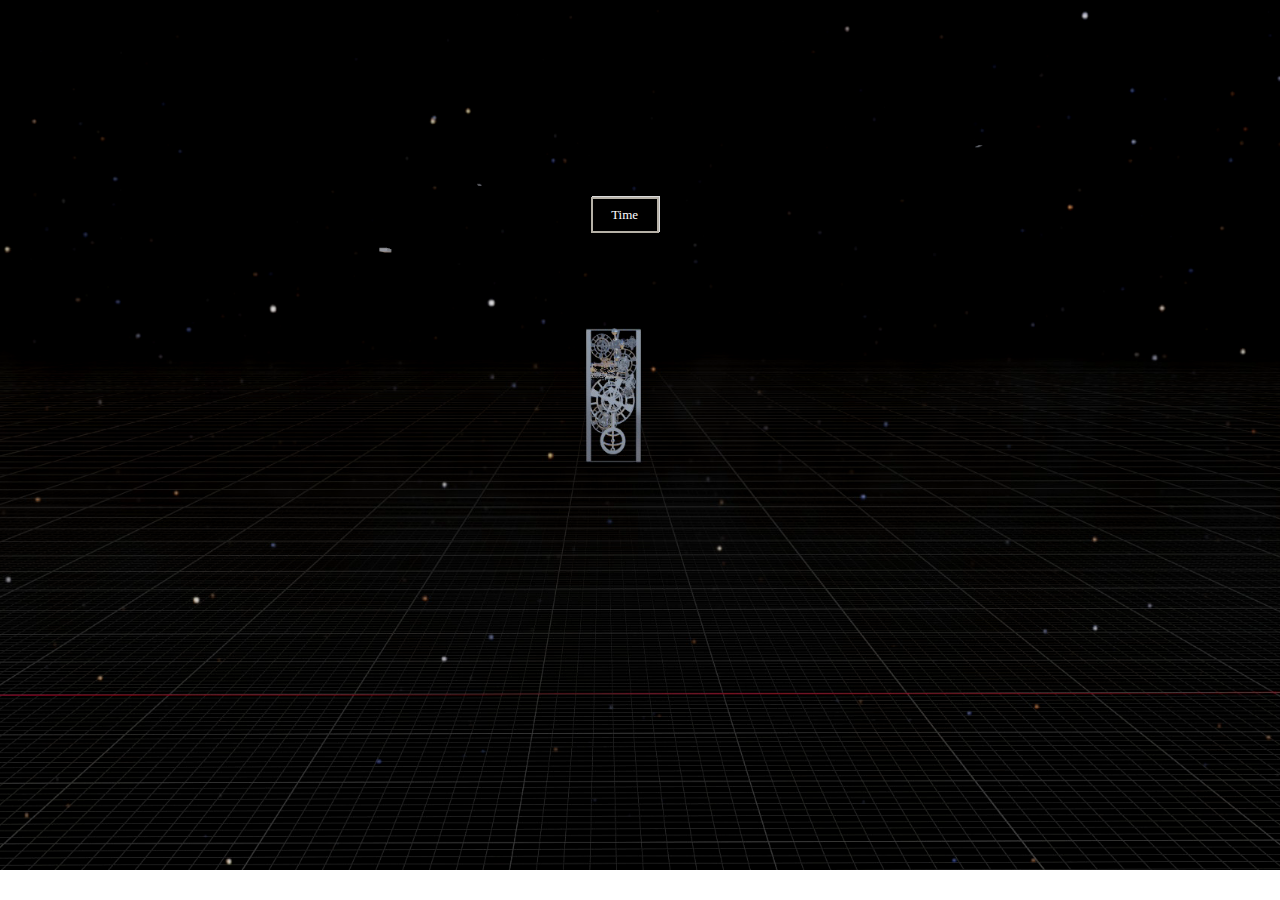
<file: index.html>
<!DOCTYPE html>
<html lang="en">
    <head>
        <meta charset="UTF-8">
        <meta http-equiv="X-UA-Compatible" content="IE=edge">
        <meta name="viewport" content="width=device-width, initial-scale=1.0">
        <title>Clock</title>
        <link rel="stylesheet" href="project1 style.css">
        
    </head>
    <body>
    
        
          <div id="smallclock">Time</div>
    
    <img id="photo" src="First frame.png" alt="$$">
    <div id="clock">
        <div class="hour"><img class="hrhand" src="hour hand final.png" alt="hr"></div>
        <div class="minute"><img class="minhand" src="minute hand final.png" alt="min"></div>
        <div class="second"><img class="sechand" src="second hand.png" alt="sec"></div>
      </div>
   

       <video id="vdo" width="320" height="240" controls autoplay>
           <source src="mp4vdo.mp4" type="video/mp4">
        </video>
      
      
      <script>
        const btn= document.querySelector("#smallclock");
        let y= document.getElementById("vdo");
        
        btn.addEventListener('click',async function(event){
          y.style.display="block";  
         console.log('Button Clicked');
         btn.style.display="none";
         document.querySelector('video').play();
         const response= Promise.resolve(setTimeout(function () {document.querySelector('video').pause();const clockHands= document.querySelector("#clock");
          clockHands.style.display="flex";}, 4000));
         response.then((res)=>{
          
          function rotate(){
          let time= new Date();
           const hr= time.getHours();
          const min= time.getMinutes();
          const sec= time.getSeconds();
          const hrdeg= (hr/12)*360+270;
          document.querySelector(".hrhand").style.transform=`rotate(${hrdeg}deg)`
          const mindeg= (min/60)*360;
          document.querySelector(".minhand").style.transform=`rotate(${mindeg}deg)`
          const secdeg= (sec/60)*360+90;
          document.querySelector(".sechand").style.transform = `rotate(${secdeg}deg)`;}

          setInterval(()=>{console.log("rotate called");rotate();}, 1000);
          
          
         })
         
         }); 
        
setInterval(myFunction, 1000);

function myFunction() {
  let d = new Date();
  document.getElementById("smallclock").innerHTML=
  d.getHours() + ":" +
  d.getMinutes() + ":" +
  d.getSeconds();
}
        
      </script>  
   
      
</body>
</html>
</file>
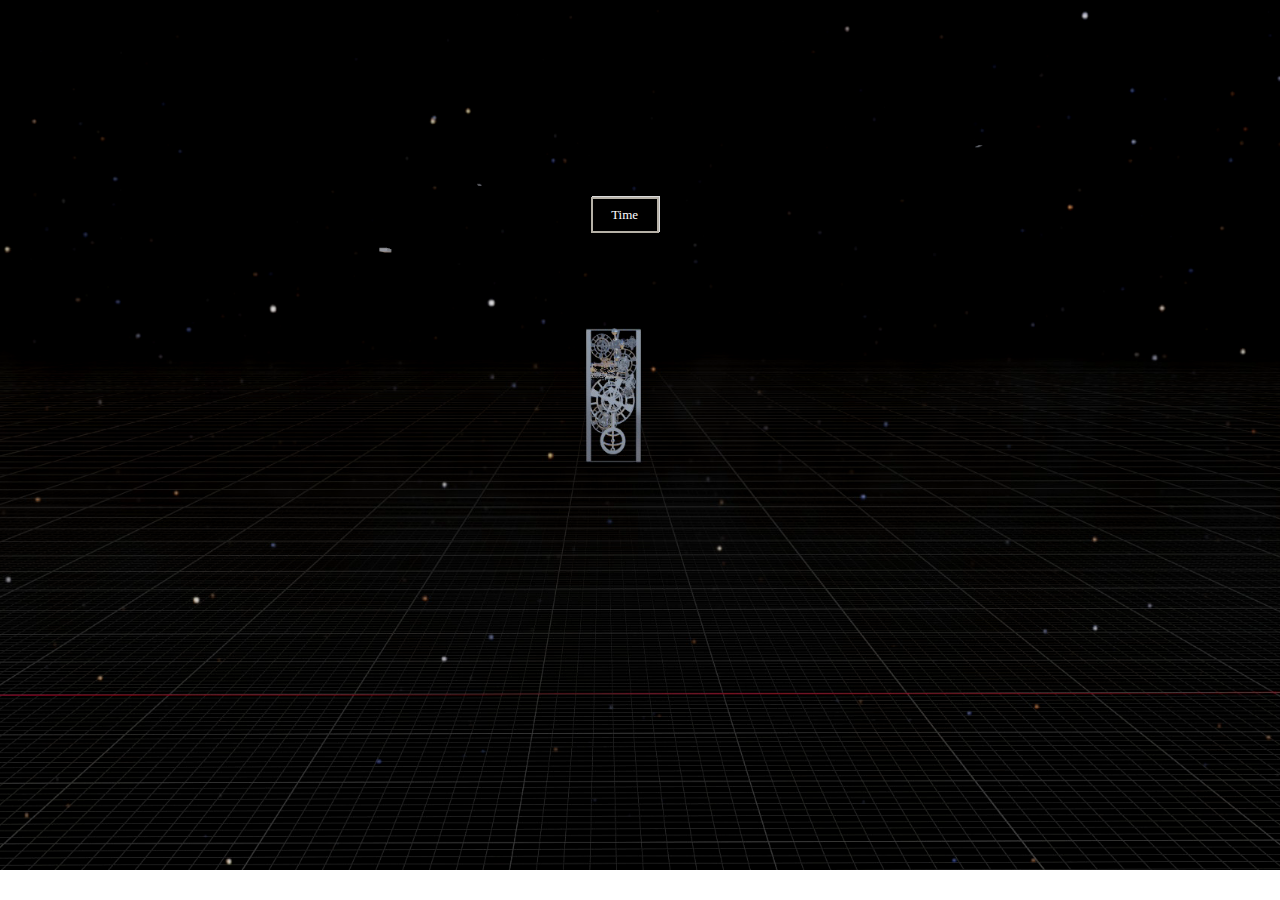
<file: Project.html>
<!DOCTYPE html>
<html lang="en">
    <head>
        <meta charset="UTF-8">
        <meta http-equiv="X-UA-Compatible" content="IE=edge">
        <meta name="viewport" content="width=device-width, initial-scale=1.0">
        <title>Clock</title>
        <link rel="stylesheet" href="project1 style.css">
        
    </head>
    <body>
    
        
          <div id="smallclock">Time</div>
    
    <img id="photo" src="First frame.png" alt="$$">
    <div id="clock">
        <div class="hour"><img class="hrhand" src="hour hand final.png" alt="hr"></div>
        <div class="minute"><img class="minhand" src="minute hand final.png" alt="min"></div>
        <div class="second"><img class="sechand" src="second hand.png" alt="sec"></div>
      </div>
   

       <video id="vdo" width="320" height="240" controls autoplay>
           <source src="mp4vdo.mp4" type="video/mp4">
        </video>
      
      
      <script>
        const btn= document.querySelector("#smallclock");
        let y= document.getElementById("vdo");
        
        btn.addEventListener('click',async function(event){
          y.style.display="block";  
         console.log('Button Clicked');
         btn.style.display="none";
         document.querySelector('video').play();
         const response= Promise.resolve(setTimeout(function () {document.querySelector('video').pause();const clockHands= document.querySelector("#clock");
          clockHands.style.display="flex";}, 4000));
         response.then((res)=>{
          
          function rotate(){
          let time= new Date();
           const hr= time.getHours();
          const min= time.getMinutes();
          const sec= time.getSeconds();
          const hrdeg= (hr/12)*360+270;
          document.querySelector(".hrhand").style.transform=`rotate(${hrdeg}deg)`
          const mindeg= (min/60)*360;
          document.querySelector(".minhand").style.transform=`rotate(${mindeg}deg)`
          const secdeg= (sec/60)*360+90;
          document.querySelector(".sechand").style.transform = `rotate(${secdeg}deg)`;}

          setInterval(()=>{console.log("rotate called");rotate();}, 1000);
          
          
         })
         
         }); 
        
setInterval(myFunction, 1000);

function myFunction() {
  let d = new Date();
  document.getElementById("smallclock").innerHTML=
  d.getHours() + ":" +
  d.getMinutes() + ":" +
  d.getSeconds();
}
        
      </script>  
   
      
</body>
</html>
</file>
<file: project1 style.css>
body{
    overflow: hidden;
}

#photo{
    background-size: 100%;
    background-repeat: no-repeat;
    position: absolute;
    top: -7vw;
    left: 0vw;
    object-fit: fill;
    margin: auto;
    height: 58vw;
    width: 98.8vw;
}
#smallclock{
    display: flex;
    justify-content: center;
    align-items: center;
    position:relative;
    margin: auto;
    height:1vw;
    width: 1.5vw;
    top: 29vh;
    left:-1.2vw;
    border: 2px solid orange;
    box-shadow: 1px -1px 0px 0px rgb(219, 219, 219);
    color: white;
    font-size: small;
    z-index: 10;
}  

#smallclock:hover{
    border-color: white;
    transform: scale(1.1);
    transition: transform 0.3s ease-in-out;
}
video{
    background-size: 100%;
    background-repeat: no-repeat;
    display: none;
    position: absolute;
    top: -7vw;
    left: 0vw;
    object-fit: fill;
    margin: auto;
    height: 58vw;
    width: 98.8vw;
    
}
#clock{
    position: relative;
    display: none;

}
#clock>*{
    display: flex;
   
    
}  

.hour>*{
  position: relative;
  height: 20%;
  width: 55%;
  top: 26vw;
  left: 39vw;
  z-index: 3;
  transform: rotate(270deg);
  transform-origin: 32% 52%;
}
.minute>*{
    position: relative;
    height: 44%;
    width: 50%;
    top: 10.2vw;
    left: -4.5vw;
    z-index: 1;
    transform: rotate(0deg);
    transform-origin: 53% 84%;
}

.second>*{
    position: relative;
    top: 5vw;
    left: -31vw;
    height: 55%;
    z-index: 2;
    transform: rotate(0deg);
    transform-origin: 51% 83%;
    
    

}
@media only screen and (min-width: 1400px) and (max-width: 1500px){
    body{
        overflow: hidden;
    }   
    video, #photo{
            top: -0vw;
            left: -3.5vw;
            object-fit: fill;
            height: 61vw;
            width: 107.8vw;
            
        }
        #smallclock{
            position:relative;
            margin: auto;
            height: 5vw;
            width: 10vw;
            top: 21vh;
            border: 2px solid #b6b1a7;;
        }      
           
}


@media only screen and (min-width: 1130px) and (max-width: 1400px){
    body{
        overflow: hidden;
    }   
    video, #photo{
            top: -0vw;
            left: -7.5vw;
            object-fit: fill;
            height: 68vw;
            width: 112.8vw;
            
        } 
        #smallclock{
            position:relative;
            margin: auto;
            height: 2.5vw;
            width: 5vw;
            top: 21vh;
            border: 2px solid #b6b1a7;;
        }    
}

@media only screen and (min-width: 1025px) and (max-width: 1130px){
    body{
        overflow: hidden;
    }   
    video, #photo{
            top: -0vw;
            left: -13.5vw;
            object-fit: fill;
            height: 74vw;
            width: 126.8vw;
            
        }
        #smallclock{
            position:relative;
            margin: auto;
            height: 2.5vw;
            width: 5vw;
            top: 21vh;
            border: 2px solid #b6b1a7;;
        }    
}

@media only screen and (min-width: 937px) and (max-width: 1024px){
    body{
        overflow: hidden;
    }   
    video, #photo{
            top: -0vw;
            left: -17.5vw;
            object-fit: fill;
            height: 81vw;
            width: 136.8vw;
            
        }
        #smallclock{
            position:relative;
            margin: auto;
            height: 2.5vw;
            width: 5vw;
            top: 21vh;
            border: 2px solid #b6b1a7;;
        }         
}
@media only screen and (min-width: 892px) and (max-width: 936px){
    body{
        overflow: hidden;
    }
    video, #photo{
        top: -1vw;
        left: -18.5vw;
        object-fit: fill;
        height: 85vw;
        width: 140.8vw;
        
    }
    #smallclock{
        position:relative;
        margin: auto;
        height: 2.5vw;
        width: 5vw;
        top: 21vh;
        border: 2px solid #b6b1a7;;
    } 
        
}
@media only screen and (min-width: 749px) and (max-width: 892px){
    body{
        overflow: hidden;
    }
    video, #photo{
        top: -1vw;
        left: -35.5vw;
        object-fit: fill;
        height: 100vw;
        width: 170.8vw;
        
    }
    #smallclock{
        position:relative;
        margin: auto;
        height: 2.5vw;
        width: 5vw;
        top: 21vh;
        border: 2px solid #b6b1a7;;
    }   
}
    @media only screen and (min-width: 601px) and (max-width: 749px){
        body{
            overflow: hidden;
        }
        video, #photo{
            top: -1vw;
            left: -61vw;
            object-fit: fill;
            height: 126vw;
            width: 224vw;
            
        }
        #smallclock{
            position:relative;
            margin: auto;
            height: 2.5vw;
            width: 5vw;
            top: 21vh;
            border: 2px solid #b6b1a7;;
        }        
    }
@media only screen and (min-width: 450px) and (max-width: 600px){
    body{
        overflow: hidden;
    }    
    video, #photo{
            top: -1vw;
            left: -94vw;
            object-fit: fill;
            height: 167vw;
            width: 293vw;
            
        }
        /*efkjfiuheruigheruigheriu*/
        #smallclock{
            position:relative;
            margin: auto;
            height: 5vw;
            width: 10vw;
            top: 21vh;
            border: 2px solid #b6b1a7;;
        } 
        
    } 
 @media only screen and (min-width: 300px) and (max-width: 450px){
        body{
            overflow: hidden;
        }  
         video, #photo{
            top: -1vw;
            left: -94vw;
            object-fit: fill;
            height: 167vw;
            width: 293vw; 
        
                
            }  
            #smallclock{
                position:relative;
                margin: auto;
                height: 5vw;
                width: 10vw;
                top: 21vh;
                border: 2px solid #b6b1a7;;
            } 
        }
</file>
